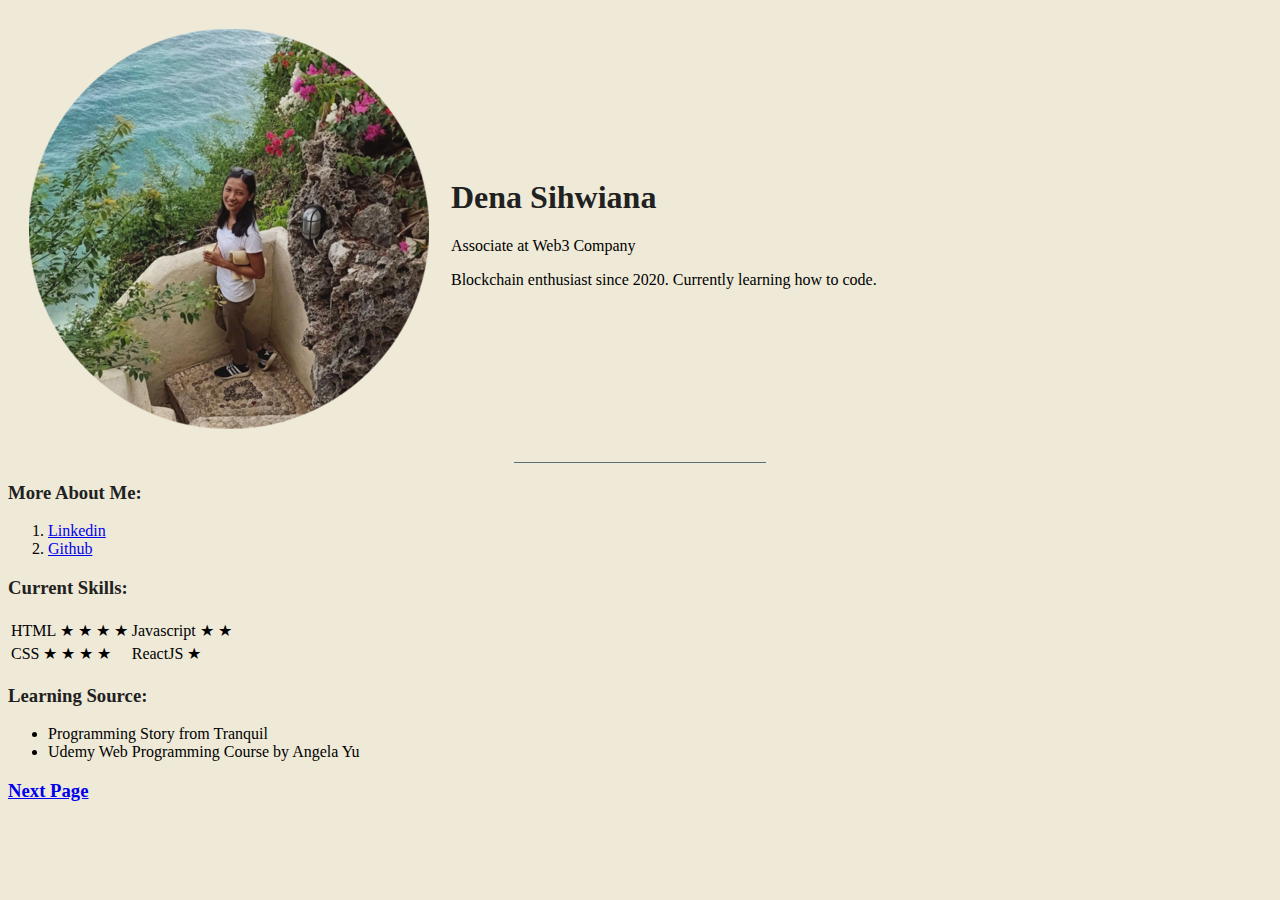
<file: index.html>
<!DOCTYPE html>
<html lang="en" dir="ltr">
<head>
  <meta charset="utf-8">
  <link rel="stylesheet" href="CSS/styles.css">
  <title>Personal Site of Dena ☺</title>
</head>
<body>
  <table cellspacing="20">
    <tr>
      <td><img src="Image/Dena Profile Pic.png" alt="Dena Profile picture"></td>
      <td><h1>Dena Sihwiana</h1>
      <p>Associate at Web3 Company</p>
      <p>Blockchain enthusiast since 2020. Currently learning how to code.</p></td>
    </tr>
  </table>
  <hr>
  <h3>More About Me:</h3>
  <ol>
    <li><a href="https://www.linkedin.com/in/denasihwiana/">Linkedin</a></li>
    <li><a href="https://github.com/0xSwadena">Github</a></li>
  </ol>
  <h3>Current Skills:</h3>
  <table>
    <tr>
      <td>HTML  ★ ★ ★ ★</td>
      <td>Javascript  ★ ★</td>
    <tr>
      <td>CSS  ★ ★ ★ ★</td>
      <td>ReactJS  ★</td>
    </tr>
  </table>
  <h3>Learning Source:</h3>
  <ul>
    <li>Programming Story from Tranquil</li>
    <li>Udemy Web Programming Course by Angela Yu</li>
  </ul>
  <h3><a href="Submit-Form.html">Next Page</a>
  </h3>

</body>

</html>
</file>
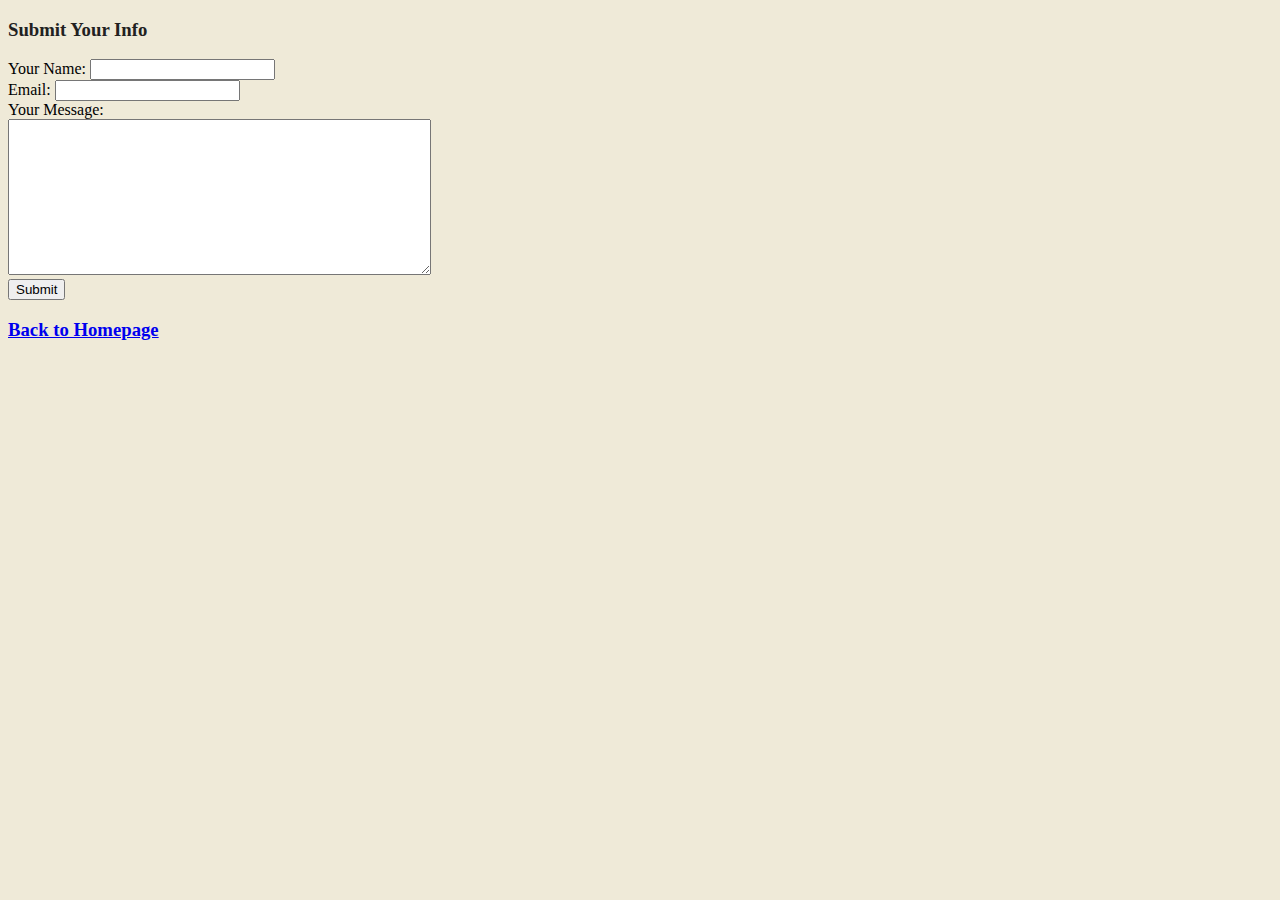
<file: Submit-Form.html>
<!DOCTYPE html>
<html lang="en" dir="ltr">
  <link rel="stylesheet" href="CSS/styles.css">
  <head>
    <meta charset="utf-8">
    <title>Submit Form</title>
  </head>
  <body>
    <h3>Submit Your Info</h3>
<form class="" action="mailto:dd@gmail.com" method="post" enctype="text/plain">
<label for="">Your Name:</label>
<input type="text" name="yourName" value="">
<br>
<label for="">Email:</label>
<input type="email" name="yourEmail" value="">
<br>
<label for="">Your Message:</label>
<br>
<textarea name="yourMessage" rows="10" cols="50"></textarea>
<br>
<input type="submit" name="">
</form>
<h3><a href="index.html">Back to Homepage</a>
</h3>
  </body>
</html>
</file>
<file: CSS/styles.css>
body {
  background-color: #EFEAD8;
}

hr {
  border-style: none;
  border-top-style: solid;
  border-color: #576F72;
  width: 20%;
}

h1 {
  color: #212121;
}

h3 {
  color: #212121;
}
</file>
